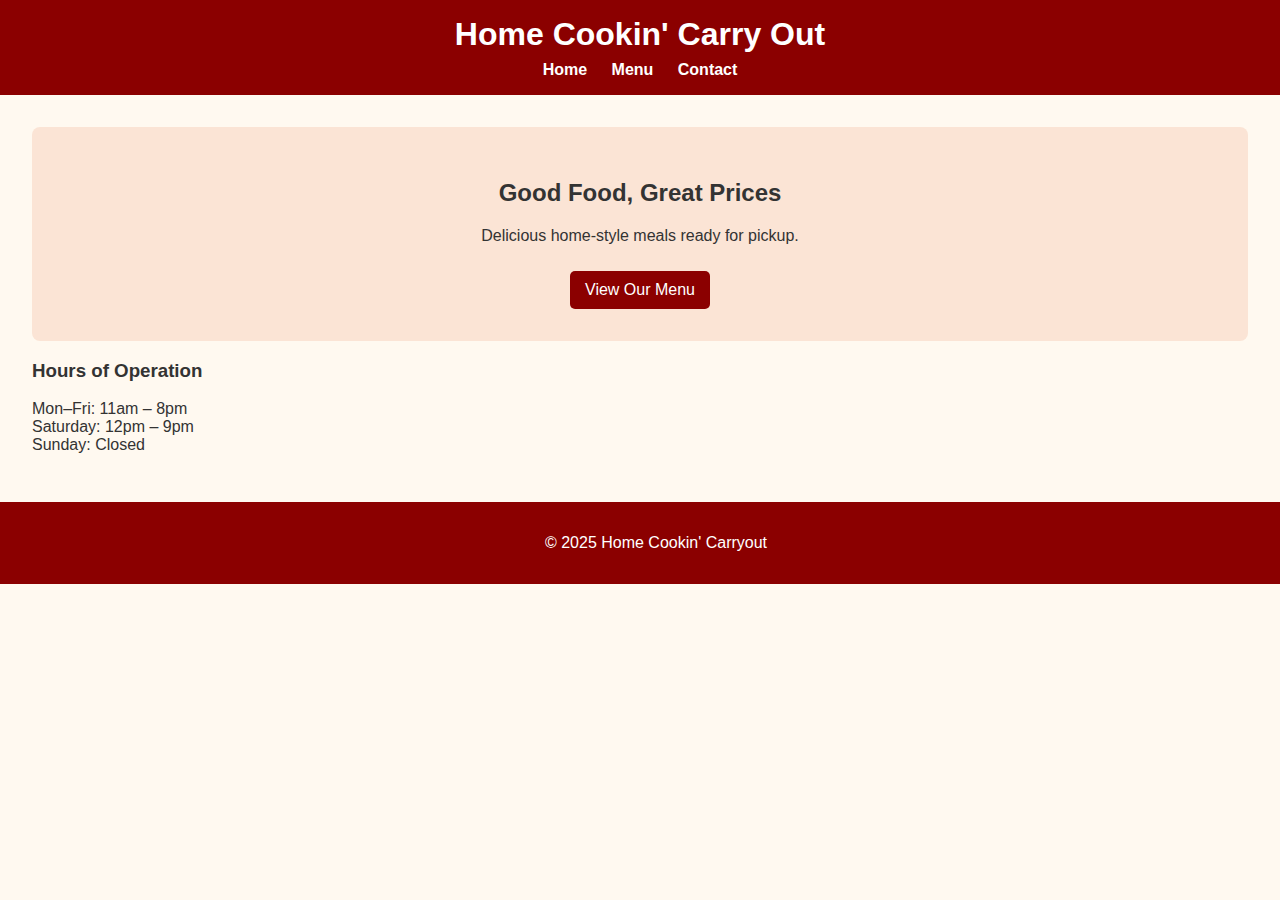
<file: index.html>
<!DOCTYPE html>
<html lang="en">
<head>
  <meta charset="UTF-8" />
  <meta name="viewport" content="width=device-width, initial-scale=1.0"/>
  <title>Home Cookin' Carryout</title>
  <link rel="stylesheet" href="./styles/style.css" />
</head>
<body>
  <header>
    <h1>Home Cookin' Carry Out</h1>
    <nav>
      <a href="index.html">Home</a>
      <a href="menu.html">Menu</a>
      <a href="contact.html">Contact</a>
    </nav>
  </header>

  <main>
    <section class="hero">
      <h2>Good Food, Great Prices</h2>
      <p>Delicious home-style meals ready for pickup.</p>
      <a class="btn" href="menu.html">View Our Menu</a>
    </section>

    <section class="hours">
      <h3>Hours of Operation</h3>
      <ul>
        <li>Mon–Fri: 11am – 8pm</li>
        <li>Saturday: 12pm – 9pm</li>
        <li>Sunday: Closed</li>
      </ul>
    </section>
  </main>

  <footer>
    <p>&copy; 2025 Home Cookin' Carryout</p>
  </footer>
</body>
</html>
</file>
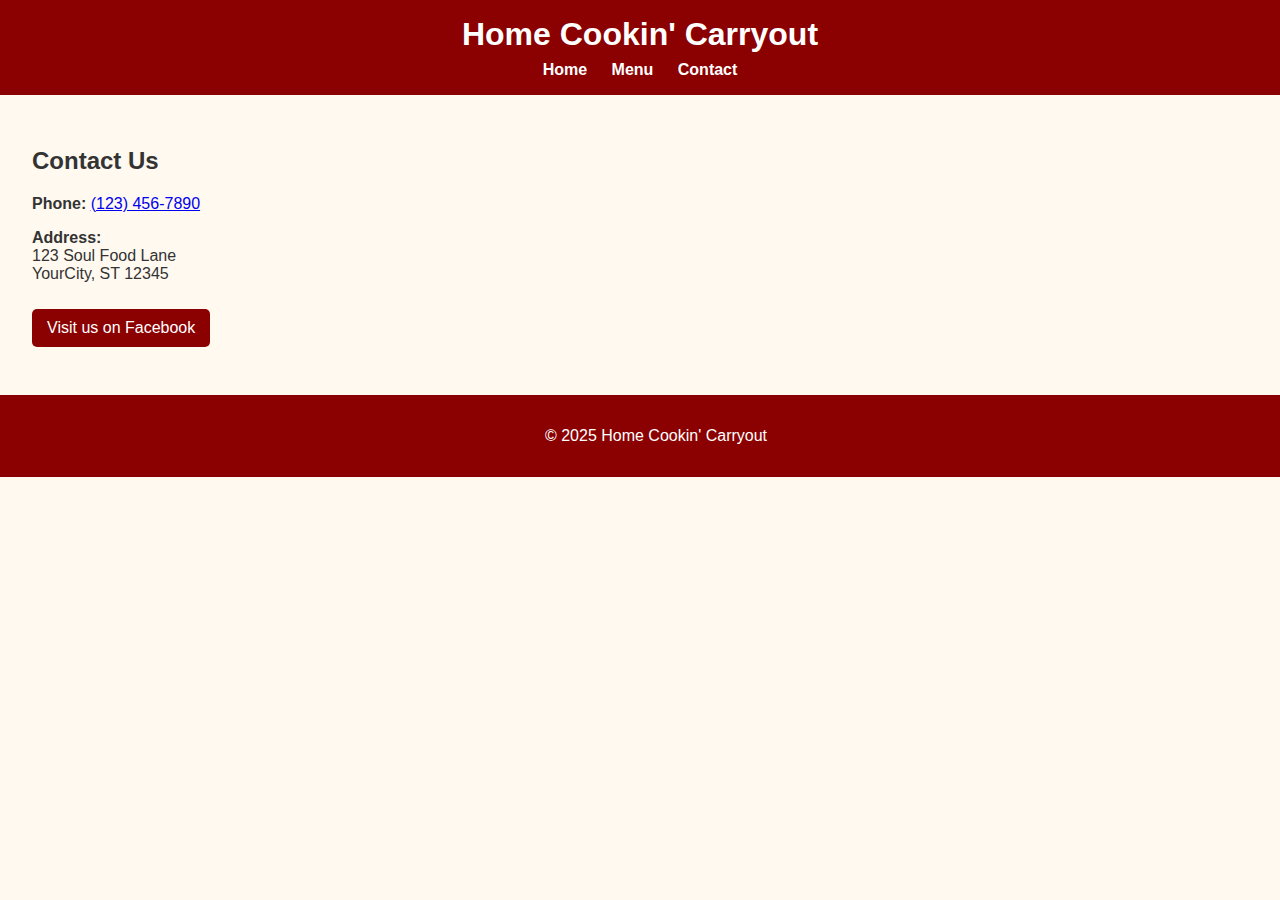
<file: contact.html>
<!DOCTYPE html>
<html lang="en">
<head>
  <meta charset="UTF-8" />
  <meta name="viewport" content="width=device-width, initial-scale=1.0"/>
  <title>Contact | Home Cookin' Carryout</title>
  <link rel="stylesheet" href="./styles/style.css" />
</head>
<body>
  <header>
    <h1>Home Cookin' Carryout</h1>
    <nav>
      <a href="index.html">Home</a>
      <a href="menu.html">Menu</a>
      <a href="contact.html">Contact</a>
    </nav>
  </header>

  <main>
    <h2>Contact Us</h2>
    <p><strong>Phone:</strong> <a href="tel:+1-123-456-7890">(123) 456-7890</a></p>
    <p><strong>Address:</strong><br/>123 Soul Food Lane<br/>YourCity, ST 12345</p>
    <p><a class="btn" href="https://www.facebook.com/homecookincarryout" target="_blank">Visit us on Facebook</a></p>
  </main>

  <footer>
    <p>&copy; 2025 Home Cookin' Carryout</p>
  </footer>
</body>
</html>
</file>
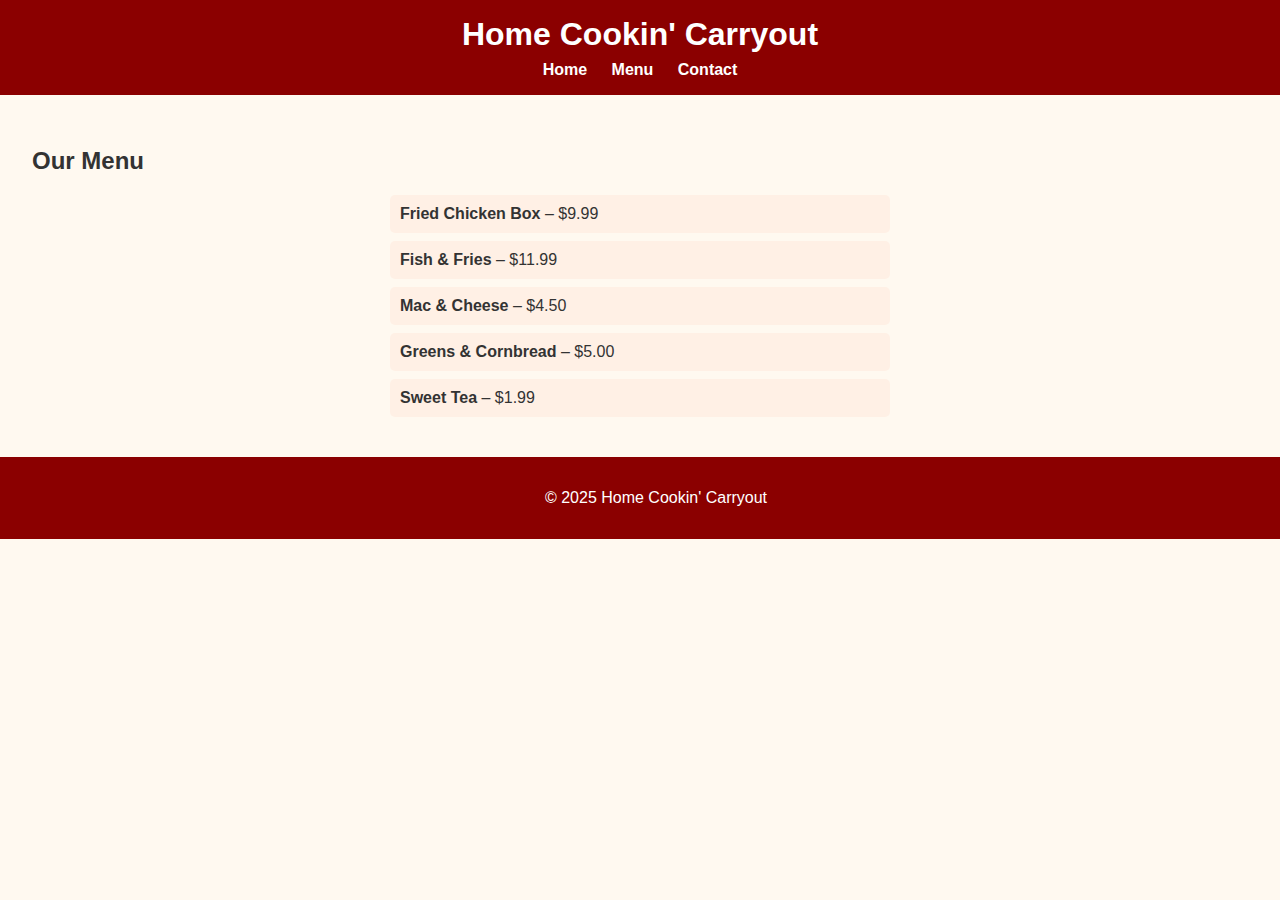
<file: menu.html>
<!DOCTYPE html>
<html lang="en">
<head>
  <meta charset="UTF-8" />
  <meta name="viewport" content="width=device-width, initial-scale=1.0"/>
  <title>Menu | Home Cookin' Carryout</title>
  <link rel="stylesheet" href="./styles/style.css" />
</head>
<body>
  <header>
    <h1>Home Cookin' Carryout</h1>
    <nav>
      <a href="index.html">Home</a>
      <a href="menu.html">Menu</a>
      <a href="contact.html">Contact</a>
    </nav>
  </header>

  <main>
    <h2>Our Menu</h2>
    <ul class="menu-list">
      <li><strong>Fried Chicken Box</strong> – $9.99</li>
      <li><strong>Fish & Fries</strong> – $11.99</li>
      <li><strong>Mac & Cheese</strong> – $4.50</li>
      <li><strong>Greens & Cornbread</strong> – $5.00</li>
      <li><strong>Sweet Tea</strong> – $1.99</li>
    </ul>
  </main>

  <footer>
    <p>&copy; 2025 Home Cookin' Carryout</p>
  </footer>
</body>
</html>
</file>
<file: styles/style.css>
body {
  font-family: Arial, sans-serif;
  margin: 0;
  padding: 0;
  background: #fff9f0;
  color: #333;
}

header {
  background: #8b0000;
  color: white;
  padding: 1rem;
  text-align: center;
}

header h1 {
  margin: 0;
  font-size: 2rem;
}

nav {
  margin-top: 0.5rem;
}

nav a {
  color: white;
  margin: 0 10px;
  text-decoration: none;
  font-weight: bold;
}

main {
  padding: 2rem;
}

.hero {
  background: #fbe4d5;
  padding: 2rem;
  text-align: center;
  border-radius: 8px;
}

.btn {
  display: inline-block;
  background: #8b0000;
  color: white;
  padding: 10px 15px;
  border-radius: 5px;
  text-decoration: none;
  margin-top: 10px;
}

.hours ul {
  list-style: none;
  padding-left: 0;
}

.menu-list {
  list-style: none;
  padding: 0;
  max-width: 500px;
  margin: auto;
}

.menu-list li {
  background: #fff0e5;
  padding: 10px;
  margin: 8px 0;
  border-radius: 5px;
}

footer {
  background: #8b0000;
  color: white;
  text-align: center;
  padding: 1rem;
  position: relative;
  bottom: 0;
  width: 100%;
}
</file>
